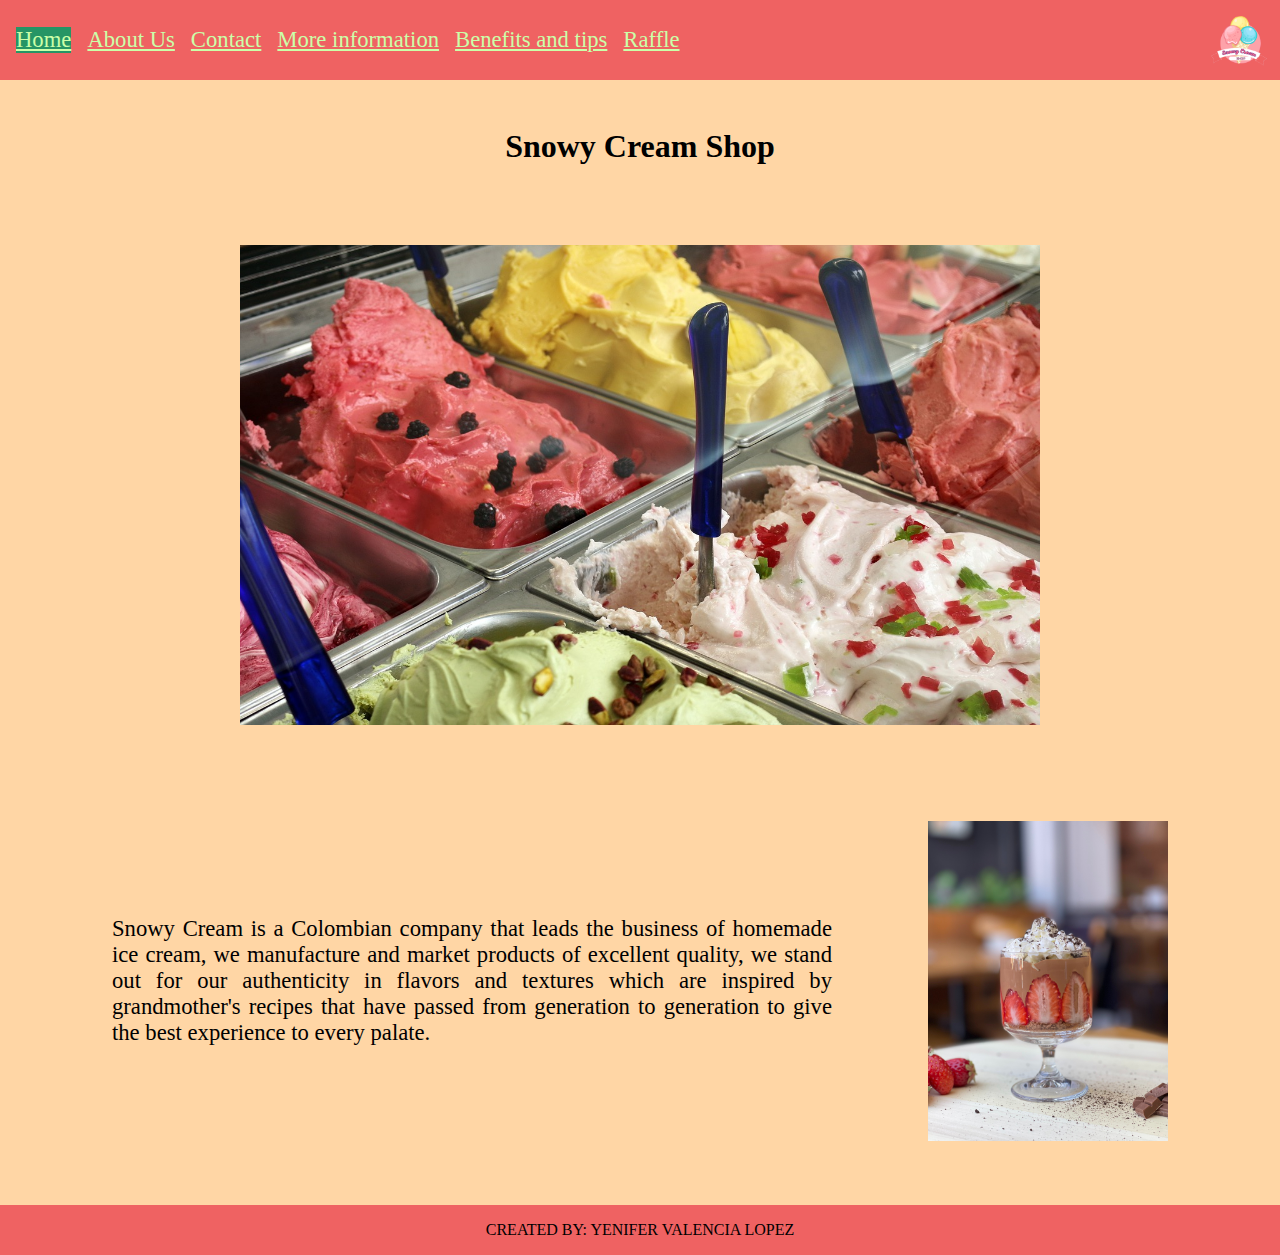
<file: index.html>
<!DOCTYPE html>
<html lang="en">
<head>
    <meta charset="UTF-8">
    <meta name="viewport" content="width=device-width, initial-scale=1.0">
    <title>Showy Cream Shop</title>
    <link rel="stylesheet" href="./assets/style/styles.css.css">
    <link rel="shortcut icon" href="./assets/image/icon.png" type="image/x-icon">
</head>
<body>
    <header class="home">
        <nav>
            <a href="#">Home</a>
            <a href="./aboutus.html">About Us</a>
            <a href="./contact.html">Contact</a>
            <a href="./informacion.html">More information</a>
            <a href="./beneficiosTips.html">Benefits and tips</a>
            <a href="./raffle.html">Raffle</a>
        </nav>
        <img class="logo" src="./assets/image/logo.png" alt="Logo de un helado">
    </header>
    <h1>Snowy Cream Shop</h1>
    <div class="containerimage">
        <img class="imageprincipal" src="./assets/image/icecream-market.jpg" alt="Helados de sabores">
    </div>
    <div class="contenedor">
        <div>
            <p class=parrafo>Snowy Cream is a Colombian company that leads the business of homemade ice cream, we manufacture and market products of excellent quality, we stand out for our authenticity in flavors and textures which are inspired by grandmother's recipes that have passed from generation to generation to give the best experience to every palate.</p>   
        </div>
        <img class="imagen" src="./assets/image/strawberry.jpg" alt="Helado con crema" width="600" height="380">
    </div>
    <footer>CREATED BY: YENIFER VALENCIA LOPEZ</footer>
</body>
</html>
</file>
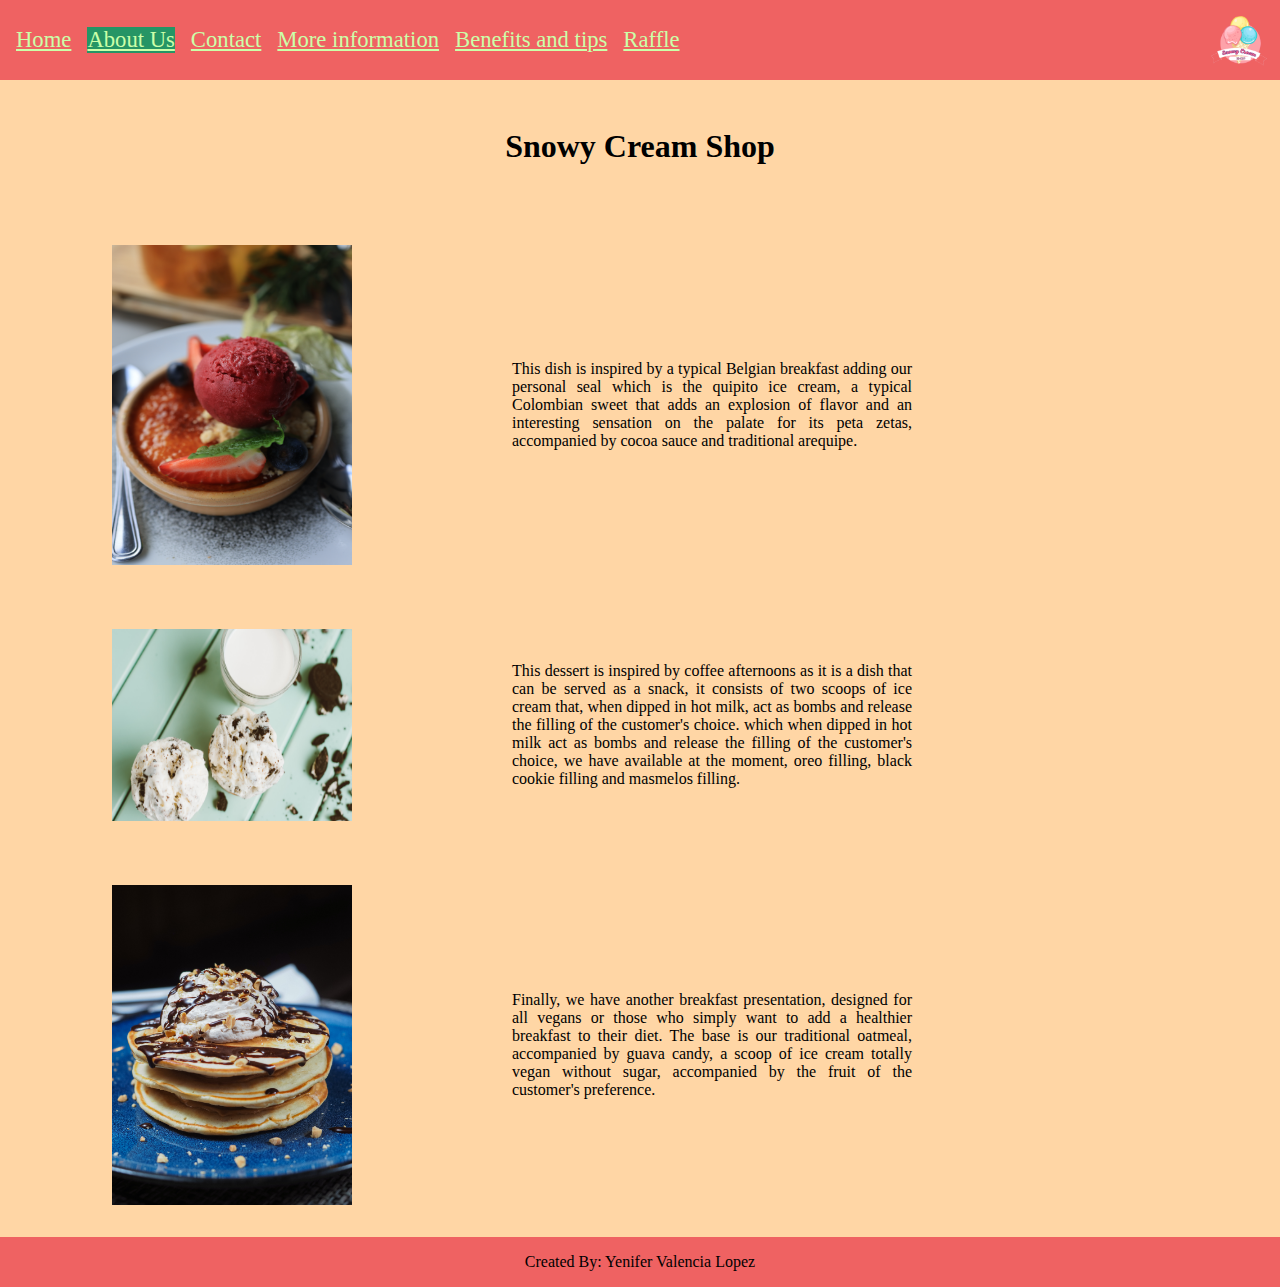
<file: aboutus.html>
<!DOCTYPE html>
<html lang="en">
<head>
    <meta charset="UTF-8">
    <meta name="viewport" content="width=device-width, initial-scale=1.0">
    <title>Snowy Cream Shop</title>
    <link rel="stylesheet" href="./assets/style/styles.css.css">
    <link rel="shortcut icon" href="./assets/image/icon.png" type="image/x-icon">
</head>
<body>
    <header class="home">
        <nav>
            <a href="./index.html">Home</a>
            <a href="#">About Us</a>
            <a href="./contact.html">Contact</a>
            <a href="./informacion.html">More information</a>
            <a href="./beneficiosTips.html">Benefits and tips</a>
            <a href="./raffle.html">Raffle</a>
        </nav>
        <img class="logo" src="./assets/image/logo.png" alt="Logo de un helado">
    </header>
    <h1>Snowy Cream Shop</h1>
    <div class="container1">
        <img class="image1" src="./assets/image/redcream.jpg" alt="">
        <p class="texto1">This dish is inspired by a typical Belgian breakfast adding our personal seal which is the quipito ice cream, a typical Colombian sweet that adds an explosion of flavor and an interesting sensation on the palate for its peta zetas, accompanied by cocoa sauce and traditional arequipe.</p>
    </div>
    <div class="container2">
        <img class="image2" src="./assets/image/two-icecream.jpg" alt="">
        <p class="texto2">This dessert is inspired by coffee afternoons as it is a dish that can be served as a snack, it consists of two scoops of ice cream that, when dipped in hot milk, act as bombs and release the filling of the customer's choice.  which when dipped in hot milk act as bombs and release the filling of the customer's choice,  we have available at the moment, oreo filling, black cookie filling and masmelos filling.</p>
    </div>
    <div class="container3">
        <img class="image3" src="./assets/image/pancakes-ice.jpg" alt="">
        <P class="texto3">Finally, we have another breakfast presentation, designed for all vegans or those who simply want to add a healthier breakfast to their diet. The base is our traditional oatmeal, accompanied by guava candy, a scoop of ice cream totally vegan without sugar, accompanied by the fruit of the customer's preference.</P>
    </div>
    <footer>Created By: Yenifer Valencia Lopez</footer>
</body>
</html>
</file>
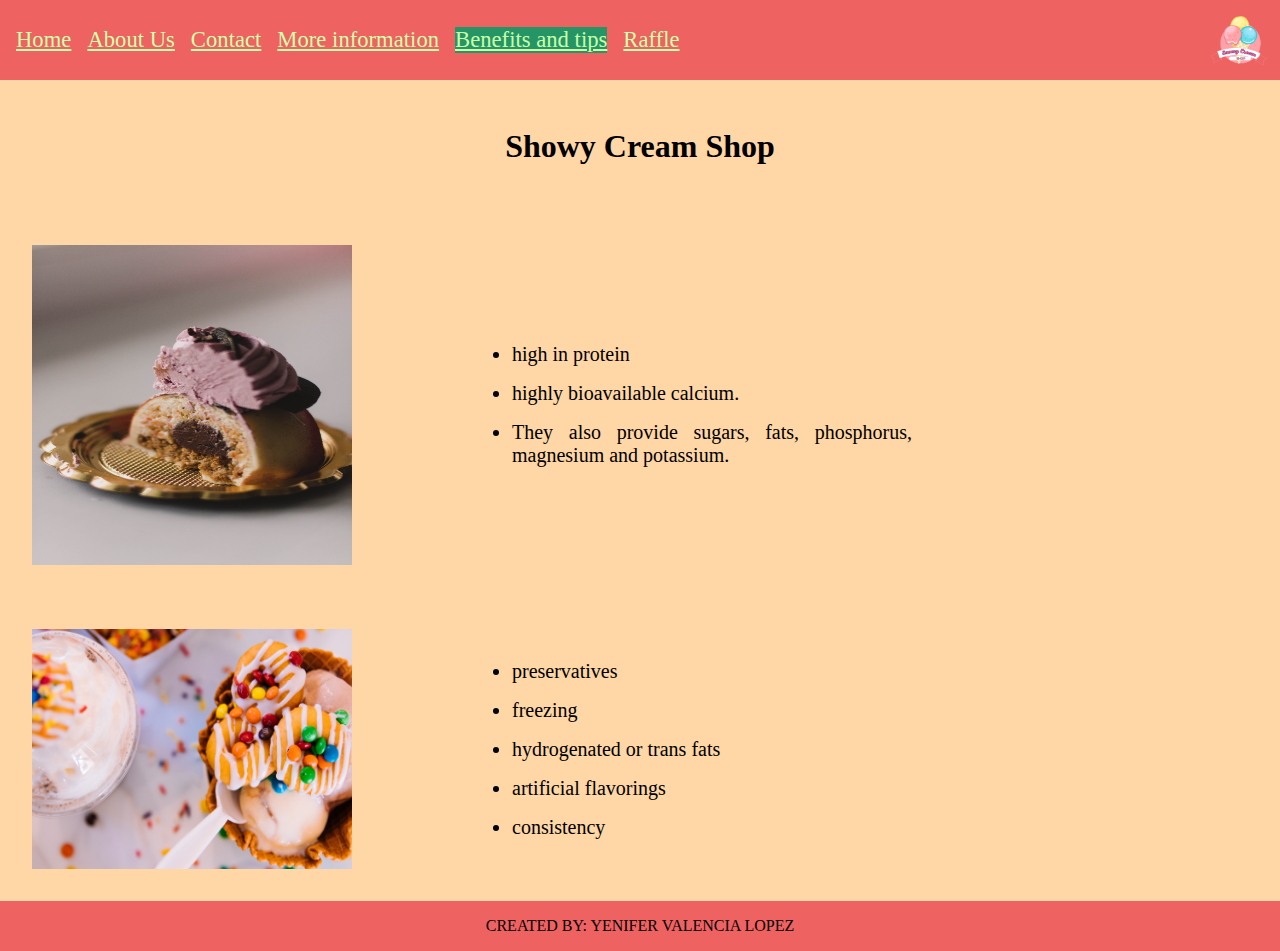
<file: beneficiosTips.html>
<!DOCTYPE html>
<html lang="en">
<head>
    <meta charset="UTF-8">
    <meta name="viewport" content="width=device-width, initial-scale=1.0">
    <title>Showy Cream Shop</title>
    <link rel="stylesheet" href="./assets/style/styles.css.css">
    <link rel="shortcut icon" href="./assets/image/icon.png" type="image/x-icon">
</head>
<body>
    <header class="home">
        <nav>
            <a href="./index.html">Home</a>
            <a href="./aboutus.html">About Us</a>
            <a href="./contact.html">Contact</a>
            <a href="./informacion.html">More information</a>
            <a href="#">Benefits and tips</a>
            <a href="./raffle.html">Raffle</a>
        </nav>
        <img class="logo" src="./assets/image/logo.png" alt="Logo de un helado">
    </header>
    <h1>Showy Cream Shop</h1>
    <div class="beneficios">
        <img class="imagebeneficios" src="./assets/image/candy-icecream.jpg" alt="Helado de chocolate">
        <ul class="listabeneficios">
            <li>high in protein</li>
            <li> highly bioavailable calcium.</li>
            <li>They also provide sugars, fats, phosphorus, magnesium and potassium.</li>
        </ul>
    </div>
    <div class="tips">
        <img class="imagetips" src="./assets/image/cream-ice.jpg" alt="Helado de vainilla con chips">
        <ul class="listatips">
            <li>preservatives</li>
            <li>freezing</li>
            <li>hydrogenated or trans fats</li>
            <li>artificial flavorings</li>
            <li>consistency</li>
        </ul>
    </div>
    <footer>CREATED BY: YENIFER VALENCIA LOPEZ</footer>
</body>
</html>
</file>
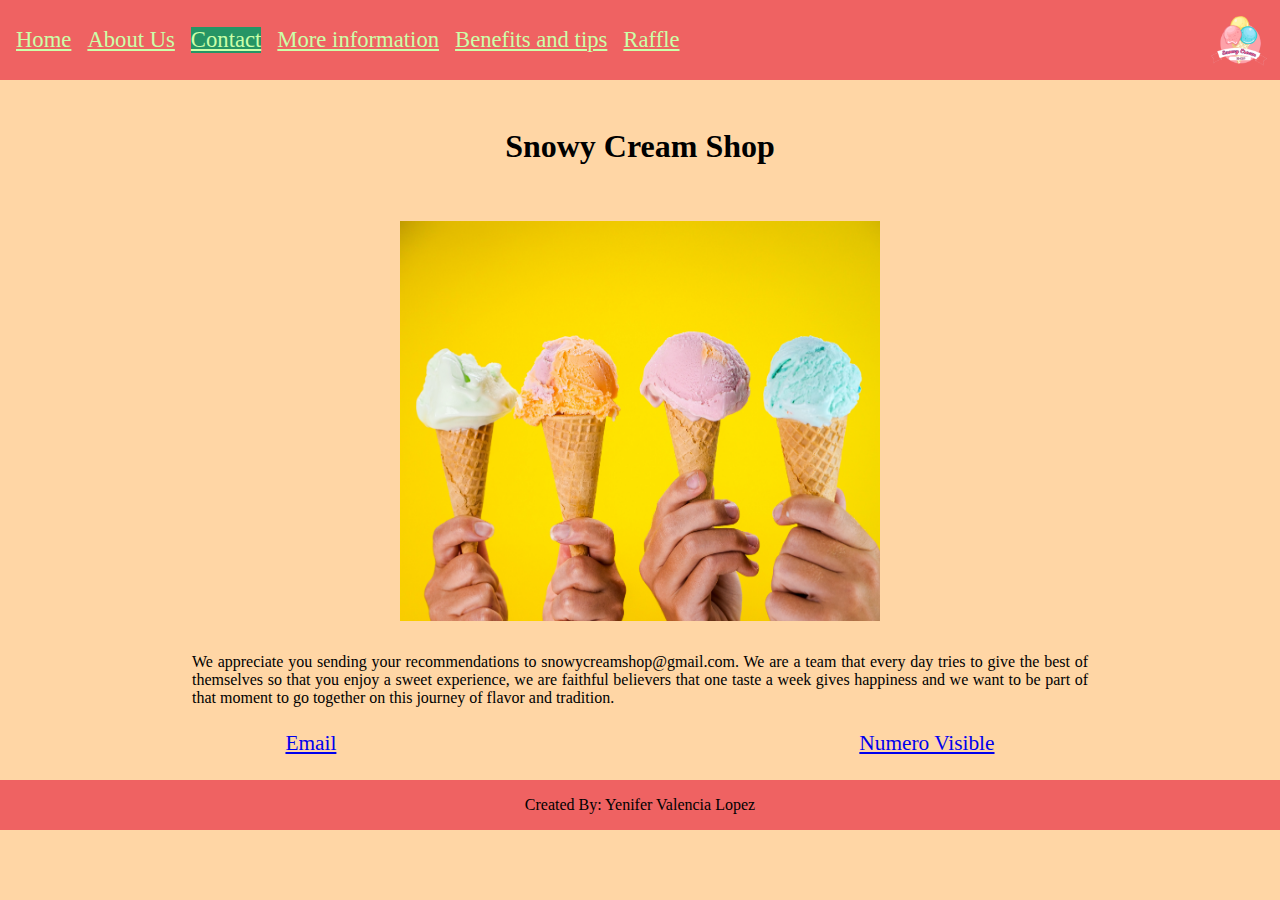
<file: contact.html>
<!DOCTYPE html>
<html lang="en">
<head>
    <meta charset="UTF-8">
    <meta name="viewport" content="width=device-width, initial-scale=1.0">
    <title>Snowy Cream Shop </title>
    <link rel="stylesheet" href="./assets/style/styles.css.css">
    <link rel="shortcut icon" href="./assets/image/icon.png" type="image/x-icon">
</head>
<body>
    <header class="home">
        <nav>
            <a href="./index.html">Home</a>
            <a href="./aboutus.html">About Us</a>
            <a href="#">Contact</a>
            <a href="./informacion.html">More information</a>
            <a href="./beneficiosTips.html">Benefits and tips</a>
            <a href="./raffle.html">Raffle</a>
        </nav>
        <img class="logo" src="./assets/image/logo.png" alt="Logo de un helado">
    </header>
    <h1>Snowy Cream Shop</h1>
    <div class="page3">
        <img class="principal" src="./assets/image/icecream.jpg" alt="Helado de colores">
    </div> 
    <div class="parrafofinal">
        <p>We appreciate you sending your recommendations to snowycreamshop@gmail.com. We are a team that every day tries to give the best of themselves so that you enjoy a sweet experience, we are faithful believers that one taste a week gives happiness and we want to be part of that moment to go together on this journey of flavor and tradition.</p>
    </div>
        <div class="contacto">
            <!--<a href="snowycream@m.com">Email </a>
            <a href="Phone:0112331">Numero visible</a>-->
            <a href="mailto:yenifervalo27@gmail.com">Email </a>
            <a href="https://wa.me/573001440760">Numero Visible</a>
        </div>
    <footer>Created By: Yenifer Valencia Lopez</footer>
</body>
</html>
</file>
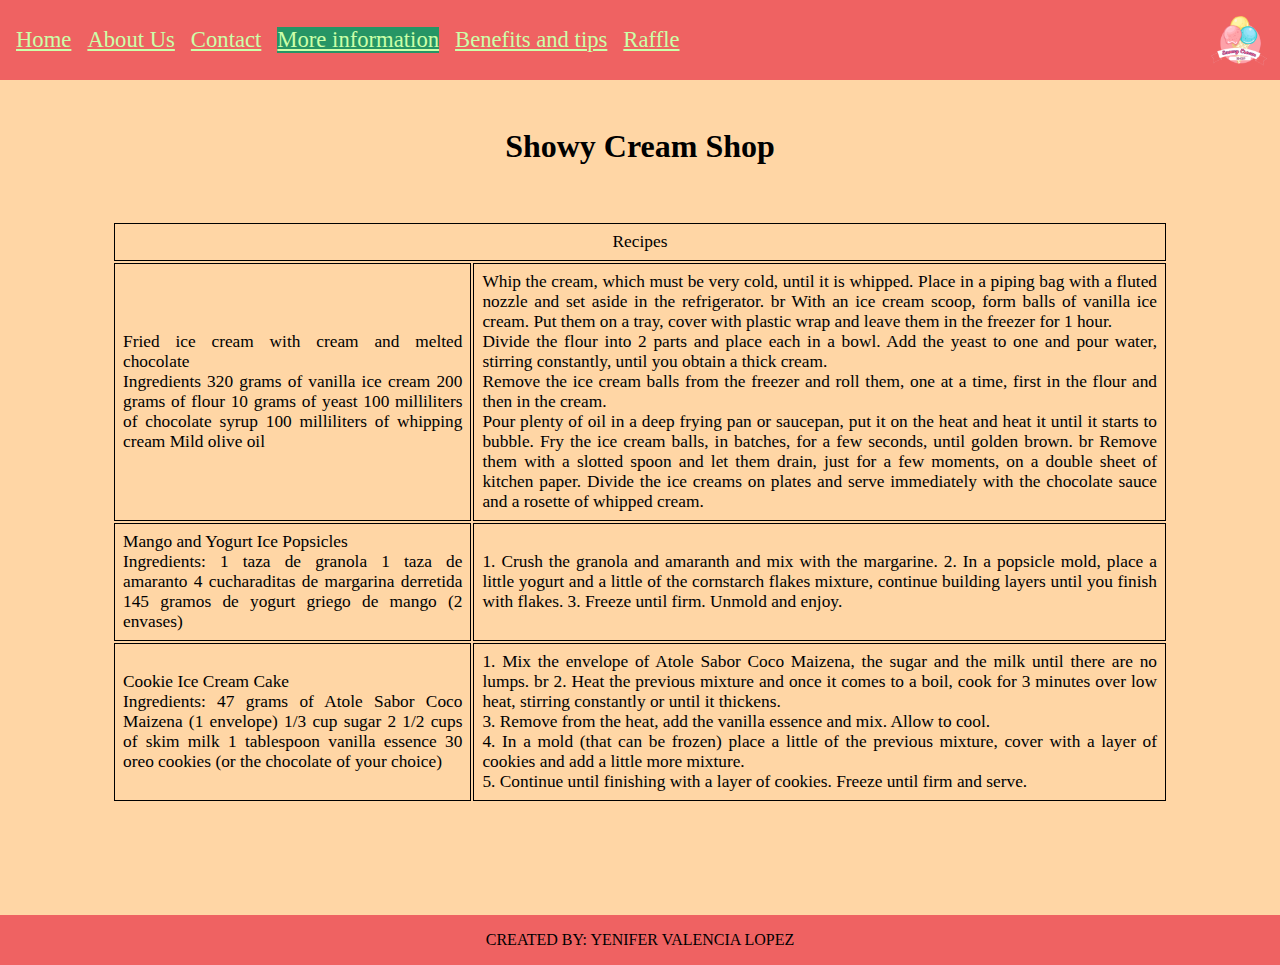
<file: informacion.html>
<!DOCTYPE html>
<html lang="en">
<head>
    <meta charset="UTF-8">
    <meta name="viewport" content="width=device-width, initial-scale=1.0">
    <title>Showy Cream Shop</title>
    <link rel="stylesheet" href="./assets/style/styles.css.css">
    <link rel="shortcut icon" href="./assets/image/icon.png" type="image/x-icon">
</head>
<body>
    <header class="home">
        <nav>
            <a href="./index.html">Home</a>
            <a href="./aboutus.html">About Us</a>
            <a href="./contact.html">Contact</a>
            <a href="#">More information</a>
            <a href="./beneficiosTips.html">Benefits and tips</a>
            <a href="./raffle.html">Raffle</a>
        </nav>
        <img class="logo" src="./assets/image/logo.png" alt="Logo de un helado">
    </header>   
    <h1 class="titlefinal">Showy Cream Shop</h1> 
    <table class="default">
            <tr class="titulolista">
                <td colspan="2">Recipes</td>
            </tr>
        <tr>
          <td>Fried ice cream with cream and melted chocolate <br>
            Ingredients
            320 grams of vanilla ice cream
            200 grams of flour
            10 grams of yeast
            100 milliliters of chocolate syrup
            100 milliliters of whipping cream
            Mild olive oil</td>
          <td>Whip the cream, which must be very cold, until it is whipped. Place in a piping bag with a fluted nozzle and set aside in the refrigerator. br
            With an ice cream scoop, form balls of vanilla ice cream. Put them on a tray, cover with plastic wrap and leave them in the freezer for 1 hour. <br>
            Divide the flour into 2 parts and place each in a bowl. Add the yeast to one and pour water, stirring constantly, until you obtain a thick cream. <br>
            Remove the ice cream balls from the freezer and roll them, one at a time, first in the flour and then in the cream. <br>
            Pour plenty of oil in a deep frying pan or saucepan, put it on the heat and heat it until it starts to bubble. Fry the ice cream balls, in batches, for a few seconds, until golden brown. br
            Remove them with a slotted spoon and let them drain, just for a few moments, on a double sheet of kitchen paper. Divide the ice creams on plates and serve immediately with the chocolate sauce and a rosette of whipped cream.</td>
        </tr>
        <tr>
          <td>Mango and Yogurt Ice Popsicles <br>
                Ingredients:
                1 taza de granola
                1 taza de amaranto
                4 cucharaditas de margarina derretida
                145 gramos de yogurt griego de mango (2 envases)</td>
      
          <td>1. Crush the granola and amaranth and mix with the margarine.
            2. In a popsicle mold, place a little yogurt and a little of the cornstarch flakes mixture, continue building layers until you finish with flakes.
            3. Freeze until firm. Unmold and enjoy.</td>
        </tr>
        <tr>
            <td>Cookie Ice Cream Cake <br>
                Ingredients:
                47 grams of Atole Sabor Coco Maizena (1 envelope)
                1/3 cup sugar
                2 1/2 cups of skim milk
                1 tablespoon vanilla essence
                30 oreo cookies (or the chocolate of your choice)</td>
        
            <td>1. Mix the envelope of Atole Sabor Coco Maizena, the sugar and the milk until there are no lumps. br
                2. Heat the previous mixture and once it comes to a boil, cook for 3 minutes over low heat, stirring constantly or until it thickens. <br>
                3. Remove from the heat, add the vanilla essence and mix. Allow to cool. <br>
                4. In a mold (that can be frozen) place a little of the previous mixture, cover with a layer of cookies and add a little more mixture. <br>
                5. Continue until finishing with a layer of cookies. Freeze until firm and serve.</td>
          </tr>
      </table>
    <footer>CREATED BY: YENIFER VALENCIA LOPEZ</footer>
</body>
</html>
</file>
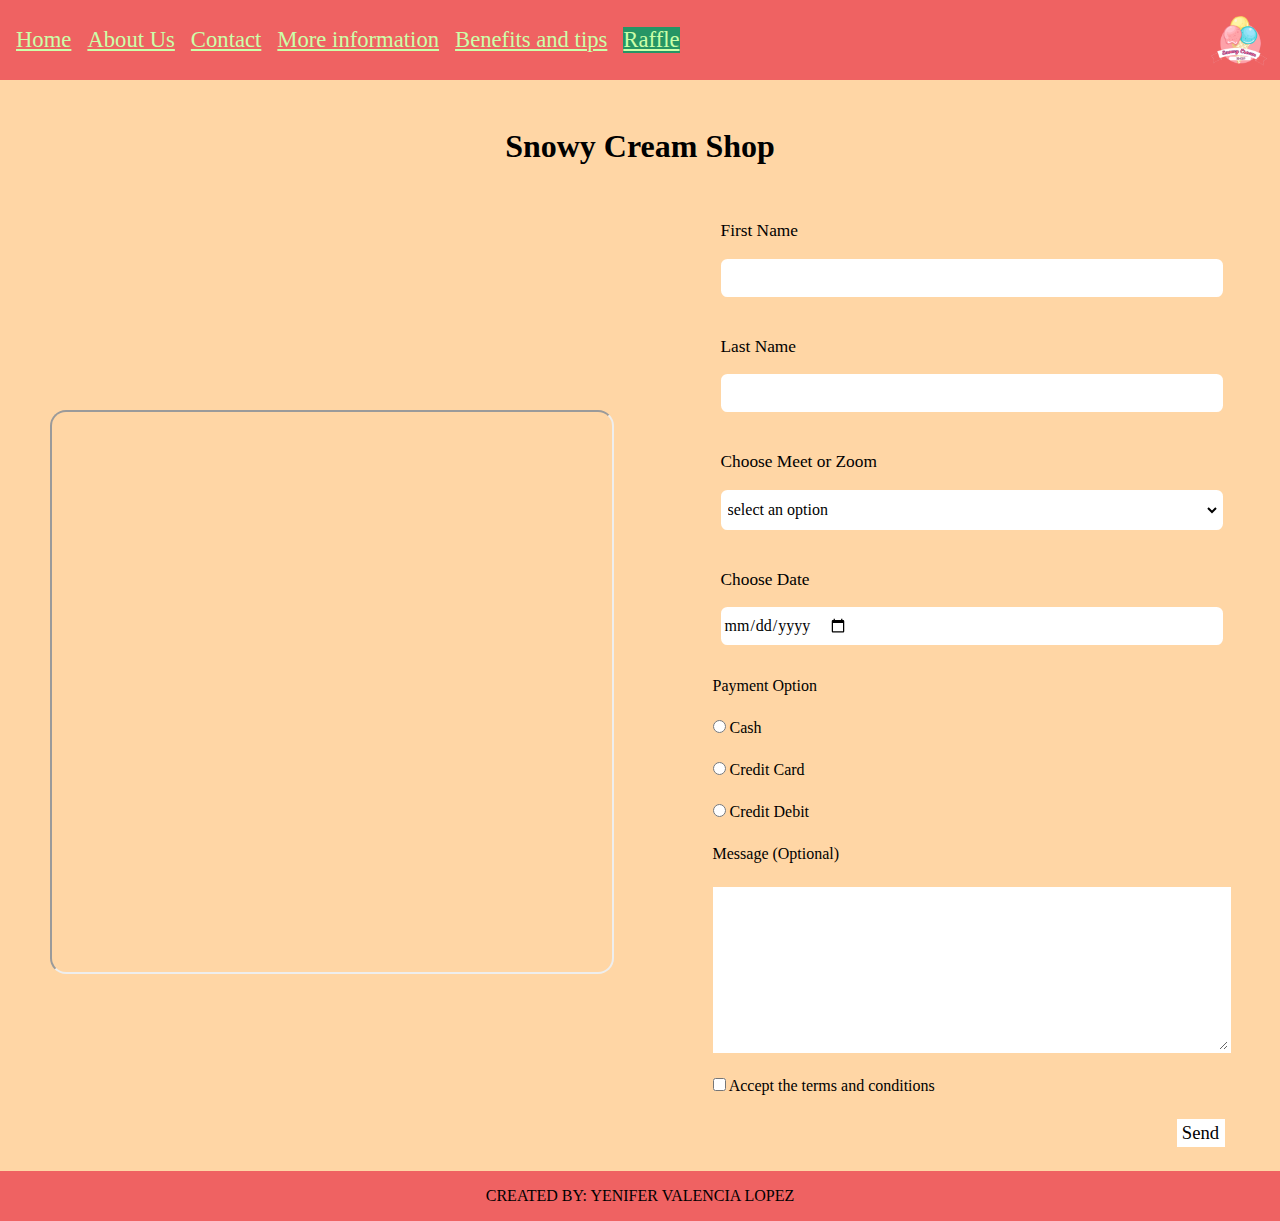
<file: raffle.html>
<!DOCTYPE html>
<html lang="en">
<head>
    <meta charset="UTF-8">
    <meta name="viewport" content="width=device-width, initial-scale=1.0">
    <title>Snowy Cream Shop</title>
    <link rel="stylesheet" href="./assets/style/styles.css.css">
    <link rel="shortcut icon" href="./assets/image/icon.png" type="image/x-icon">
</head>
<body>
    <header class="home">
        <nav>
            <a href="./index.html">Home</a>
            <a href="./aboutus.html">About Us</a>
            <a href="./contact.html">Contact</a>
            <a href="./informacion.html">More information</a>
            <a href="./beneficiosTips.html">Benefits and tips</a>
            <a href="#">Raffle</a>
        </nav>
        <img class="logo" src="./assets/image/logo.png" alt="Logo de un helado">
    </header>
    <h1>Snowy Cream Shop</h1>
    <main>
        <iframe class="map" src="https://www.google.com/maps/embed?pb=!1m18!1m12!1m3!1d846614.4873904218!2d-119.59467316465016!3d34.01595611340017!2m3!1f0!2f0!3f0!3m2!1i1024!2i768!4f13.1!3m3!1m2!1s0x80c2c75ddc27da13%3A0xe22fdf6f254608f4!2sLos%20%C3%81ngeles%2C%20California%2C%20EE.%20UU.!5e0!3m2!1ses!2sco!4v1690063758853!5m2!1ses!2sco"></iframe>
        <form action="./show_data.html" method="get">
            <div class="information">
                <label>First Name</label>
                <input type="text" name="first name" required>
            </div>
            <div class="information">
                <label>Last Name</label>
                <input type="text" name="last name" required>
            </div>
            <div class="information">
                <label>Choose Meet or Zoom</label>
                <select>
                    <option selected disabled>select an option</option>
                    <option>Meet</option>
                    <option>Zoom</option>
                </select>
            </div>
            <div class="information">
                <label>Choose Date</label>
                <input type="date">
            </div>
            <div class="payment">
                <label>Payment Option</label>
            </div>
            <div class="payment">
                <input type="radio" required>
                <label>Cash</label>
            </div>
            <div class="payment">
                <input type="radio" required>
                <label>Credit Card</label>
            </div>
            <div class="payment">
                <input type="radio" required>
                <label>Credit Debit</label>
            </div>
            <div class="otherinformation">
                <label>Message (Optional)</label>
            </div>
            <textarea></textarea>
            <div class="terminos">
                <input type="checkbox" required>
                <label>Accept the terms and conditions</label>
            </div>
            <div>
                <input class="submit" type="submit" value="Send">
            </div>
        </form>
    </main>
        <footer>CREATED BY: YENIFER VALENCIA LOPEZ</footer>
</body>
</html>
</file>
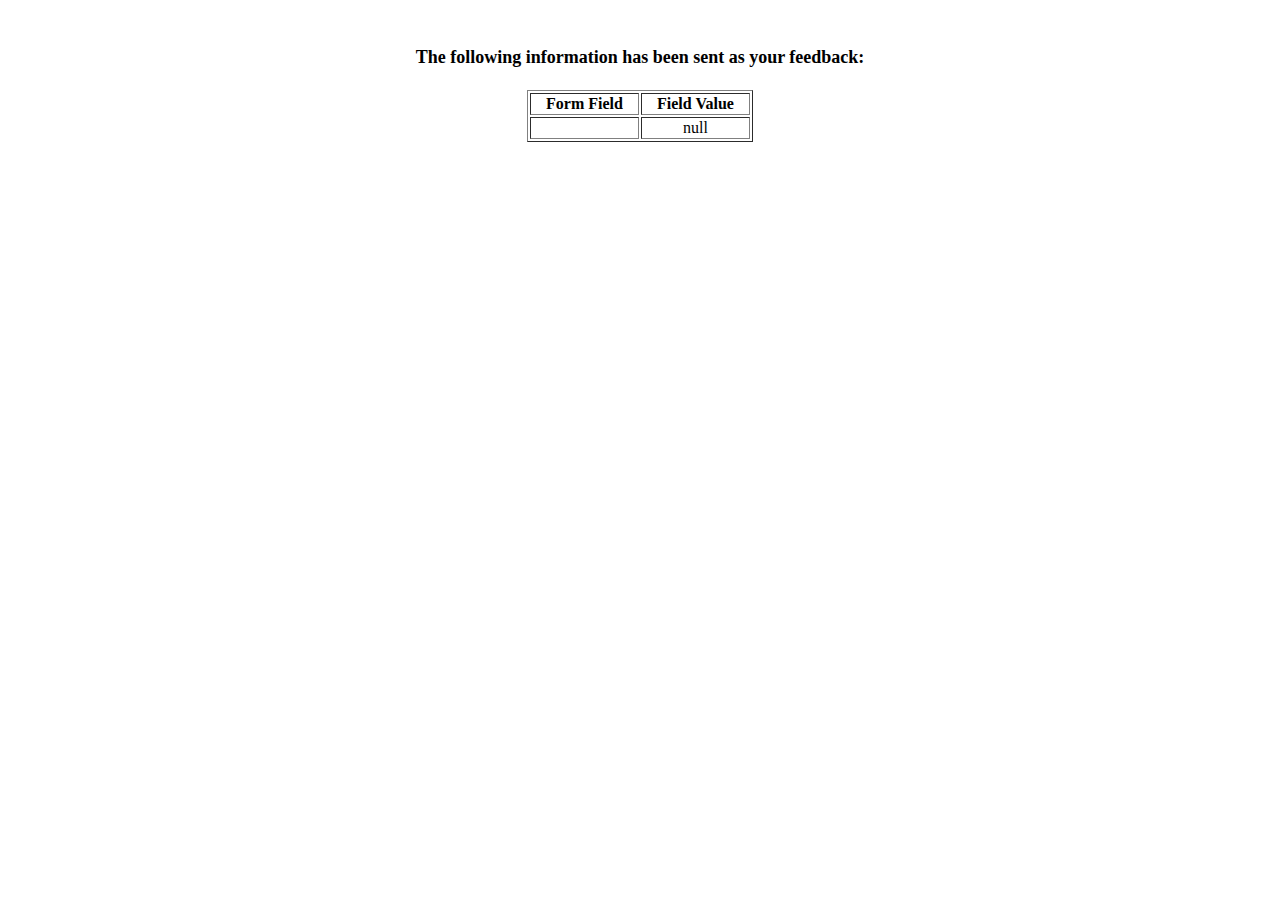
<file: show_data.html>
<html>
<head>
<title>Feedback Sent</title>
</head>
<body>
<p align=center>&nbsp;</p>
<h1 align=center><font size="+1">The following information has been sent as your
  feedback:</font></h1>

<table border="1" align=center width="226">
  <tr>
    <th align="center">Form Field</th>
    <th align="center">Field Value</th>
  </tr>

<script language="javascript">
var args = location.search.substr(1).split('&');
for (var i = 0; i < args.length; ++i) {
  var parts = args[i].split('=');
  if (parts != null) {
    var field = parts[0];
    var value = parts[1];
    if (value == null) {
      value = "null"
    }
    else {
      value = '"' + unescape(value.replace(/\+/g, ' ')) + '"';
    }

    document.writeln('<tr><td align="center">' + field + '</td>');
    document.writeln('<td align="center">' + value + '</td></tr>');
  }
}
</script>

<noscript>
<tr><td>
<p>You need to turn on Javascript in your browser.</p>

<p>In Microsoft Internet Explorer 4 or greater:</p>
<ul>
<li>From the "Tools" menu (in IE 4, it's the "View" menu), select "Internet Options".</li>
<li>Click on the "Security" tab.</li>
<li>Click on the "Custom Level" button. (In IE 4, select "Custom"
and then click on "Settings...".)</li>
<li>Under "Active scripting" make sure "Enable" is selected.</li>
</ul>

<p>In Netscape version 4 or greater:</p>
<ul>
<li>From the <b>Edit</b> menu, select <b>Preferences</b>.</li>
<li>In the <b>Category</b> list on the left, click on the word "Advanced".</li>
<li>In the panel on the right, make sure "Enable JavaScript" is checked.</li>
<li>Click the <b>OK</b> button.</li>
</ul>

</td></tr>
</noscript>

</table>
</body>
</html>
</file>
<file: assets/style/styles.css.css>
*{
    border: solido black;
    margin: 0;
    padding: 0;
    background-color: #FFD6A5;
    font-family: Georgia, 'Times New Roman', Times, serif;
}
header{
    display: flex;
}
.home{
    display: flex;
    justify-content: space-between;
    height: 5rem;
    background-color:#EF6262;
    position: sticky;
    top: 0px;
}
nav{
    display: flex;
    align-items: center;
    gap: 1rem;
    padding: 1rem;
    width: 100%;
    background-color: #EF6262;

}
nav a{
    display: flex;
    background-color: #EF6262;
    color: #CBFFA9;
    font-size: 17pt;

}
nav a[href="#"]{
    background-color: rgb(38, 149, 101);
}
.logo{
    background-color: #EF6262;
}
h1{
    display: flex;
    justify-content: center;
    padding: 3rem;
}
.containerimage{
    display: flex;
    justify-content: center;

}
.imageprincipal{
    display: flex;
    width: 50rem;
    height: 30rem;
    

}
.contenedor{
    display: flex;
    gap: 1rem;
    align-items: center;

}
.parrafo{
    display: flex;
    justify-content: center;
    align-items: center;
    text-align: justify;
    padding: 1rem;
    font-size: 17pt;
    margin-left: 6rem;
}    
.imagen{
    display: flex;  
    height: 20rem;
    padding: 2rem;
    margin-right: 5rem;

}
div img{
    display: flex;
    width: 20rem;
    height: 20rem;
    margin: 2rem;
}
.container1{
    display: flex;
    gap: 8rem;
    align-items: center;
}
.texto1{
    display: flex;
    flex-basis: 25rem;
    text-align: justify;
}
.image1{
    width: 15rem;
    margin-left: 7rem;
}
.container2{
    display: flex;
    gap: 8rem;
    align-items: center;
}
.texto2{
    display: flex;
    flex-basis: 25rem;
    text-align: justify;
}
.image2{
    width: 15rem;
    height: 12rem;
    margin-left: 7rem;
}
.container3{
    display: flex;
    gap: 8rem;
    align-items: center;
    text-align: justify;
}
.texto3{
    display: flex;
    flex-basis: 25rem;
}
.image3{
    width: 15rem;
    margin-left: 7rem;
}
footer{
    display: flex;
    justify-content: center;
    align-items: center;
    padding: 1rem;
    background-color: #EF6262;
}
/*Aqui empieza el codigo css de la pagina 3 llamada Contact*/
.page3{
    display: flex;
    justify-content: center;
    
}
.principal{
    display: flex;
    height: 25rem;
    width: 30rem;
    margin-top: 0.5rem;
}
.parrafofinal{
    display: flex;
    text-align: justify;
    margin-left: 12rem;
    margin-right: 12rem;
}
.contacto{
    display: flex;
    padding: 1.5rem;
    justify-content: space-around;
    font-size: 16pt;
}
/*Aqui comienza el codigo CSS de la pagina 4*/

.default{
    display: flex;
    align-items: center;
    margin: 7rem;
    text-align: justify;
    font-size: 13pt;
    margin-top: 0.5rem;

}
.titlefinal{
    padding-top: 8rem
    display: flex;
}
.table, td{
    border: solid 1.5px black;
    padding: 0.5rem;
}
.titulolista{
    text-align: center;
}
/*Aqui empieza el codigo CSS de la pagina 5*/
.beneficios{
    display: flex;
    gap: 8rem;
    align-items: center;
}
.imagebeneficios{
    width: 20rem;
    margin-left: 2rem; 
}
.imagetips{
    width: 20rem;
    height: 15rem;
    margin-left: 2rem; 
}
*.listabeneficios{
    display: flex;
    flex-basis: 25rem;
    flex-direction: column;
    gap: 1rem;
    font-size: 15pt;
    text-align: justify;

}
.tips{
    display: flex;
    gap: 8rem;
    align-items: center;
}
.listatips{
    display: flex;
    flex-basis: 25rem;
    flex-direction: column;
    gap: 1rem;
    font-size: 15pt;
}
/*Aqui empiza el codigo CSS de la pagina 6*/
main{
    display: flex;
    justify-content: space-between;
}
form{
    display: flex;
    flex-direction: column;
    justify-content: flex-end;
    margin: auto;
    gap: 1.5rem;
    margin-bottom: 1.5rem;
    
}
.information{
    display: flex;
    flex-direction: column;
    margin: 0.5rem;
    gap: 0.1rem;
    font-size: 14pt;
}
.information label{
    display: flex;
    margin-bottom: 1rem;
    font-size: 13pt;
}
.information input{
    display: flex;
    flex-basis: 2rem;
    border: solid #EF6262;
    border-radius: 0.4rem;
    gap: 1.5rem;
    font-size: 12pt;
    border: solid white;
    background-color: white;

}
select{
    font-size: 12pt;
    display: flex;
    flex-basis: 2.5rem;
    border: solid white;
    border-radius: 0.4rem;
    background-color: white;

}

.submit{
    display: flex;
    text-align: center;
    align-items: flex-end;
    flex-basis: 2rem;
    width: 3rem;
    font-size: 14pt;
    margin-left: 29rem;
    border: solid white;
    background-color: white;
}
textarea{
    display: flex;
    height: 10rem;
    width: 32rem;
    border: solid white;
    background-color: white;
}
.map{
    display: inline-block;
    align-items: center;
    margin: auto;
    height: 35rem;
    width: 35rem;
    border-radius: 1rem;
}

@media (max-width:768px){
    nav a{
        font-size: 6pt;
    }
    .logo{
        max-width: 40px;
        max-height: 30px;
        margin-top: 20px;
        
    }
    h1{
        font-size: 15pt;
        margin: 0;
        padding: 5px;
    }
    .imageprincipal{
        max-width: 20rem;
    }
    .imagen{
        max-width: 150px;
        max-height: 140px;
        margin-left: 10px;
    }
    .parrafo{
        font-size: 7pt;
        margin-left: 10px;
    }
    .container1{
        justify-content: space-around;
        gap: 0.2px;

    }
    .image1{
        max-width: 200px;
        max-height: 200px;
        margin-left: 3px;
    }
    .texto1{
        
        text-align: justify;
        margin-right: 3px;
        margin-bottom: 25px;
    }
    .container2{
        justify-content: space-around;
        gap: 0.2px;
    }
    .image2{
        max-width: 200px;
        max-height: 200px;
        margin-left: 3px;
    }
    .texto2{
        text-align: justify;
        margin-right: 3px;
        margin-bottom: 25px;
    }
    .container3{
        justify-content: space-around;
        gap: 0.2px;
    }
    .image3{
        max-width: 200px;
        max-height: 200px;
        margin-left: 3px;
    }
    .texto3{
        text-align: justify;
        margin-right: 3px;
    }
    .principal{
        max-height: 100px;
        max-width: 300px;
    }
    .parrafofinal{
        text-align: justify;
        margin-left: 12px;
        margin-right: 12px;
    }
    .contacto{
        font-size: 10pt;
    }
    .default{
        margin: 7px;
    
    }
    .imagebeneficios{
        max-width: 150px;
        max-height: 150px;
        margin-left: 7px; 
    }
    .beneficios{
        gap: 0;
    }
    .listabeneficios{
        flex-direction: column;
        gap: 5px;
        font-size: 10pt;
        text-align: justify;
    
    }
    .tips{
        gap: 8px;
    }
    .imagetips{
        max-width: 100px;
        max-height: 130px;
        margin-left: 7px; 
    }
    .listatips{
        margin-right: 50px;
        flex-direction: column;
        gap: 5px;
        font-size: 10pt;
        text-align: justify;
    }
    form{
        margin-top: 750px;
        margin-bottom: 10px;
        max-width: 100px;
        max-height: 100px;
        
    }
    .information{
        margin: 5px;
        gap: 4px;
        font-size: 5pt;
    }
    .information label{
        display: flex;
        margin-bottom: 10px;
        font-size: 13pt;
    }
    .information input{
        display: flex;
        flex-basis: 15px;
        border: solid #EF6262;
        border-radius: 0.4rem;
        gap: 5px;
        font-size: 12pt;
        border: solid white;
        background-color: white;
    
    }
    select{
        font-size: 12pt;
        display: flex;
        flex-basis: 10px;
        border: solid white;
        border-radius: 0.4rem;
        background-color: white;
    
    }
    
    .submit{
        display: flex;
        text-align: center;
        align-items:flex-end;
        max-width: 35px;
        font-size: 8pt;
        margin-left: 10px;
        border: solid white;
        background-color: white;
    }
    textarea{
        display: flex;
        max-width: 100px;
        border: solid white;
        background-color: white;
    }
    .map{
        margin-left: 2px;
        max-height: 300px;
        max-width: 150px;
        border-radius: 1rem;
    }
    main{
        display: flex;
        justify-content: space-between;
        gap: 2px;
    }

}
</file>
